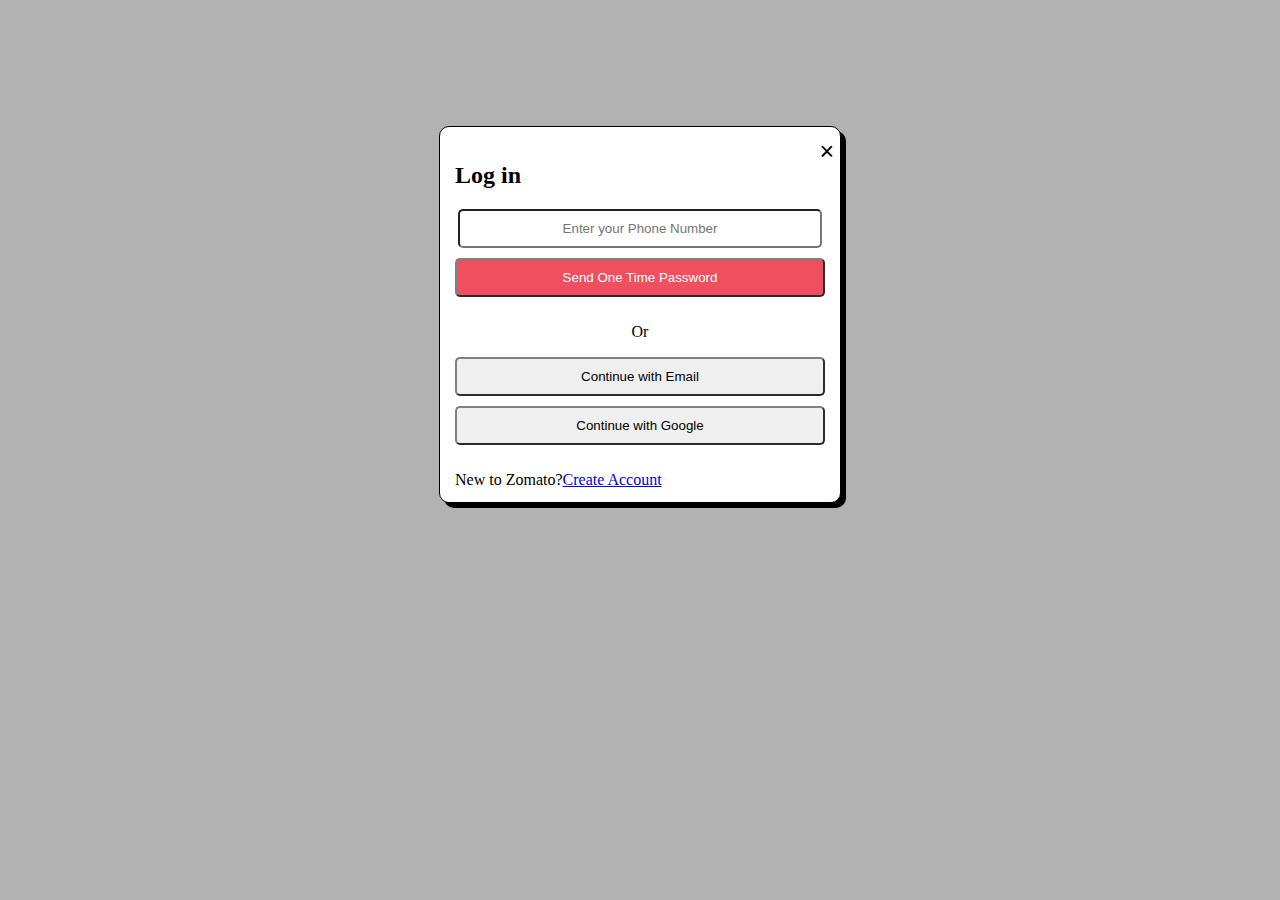
<file: html/log_in.html>
<!DOCTYPE html>
<html lang="en">
<head>
    <meta charset="UTF-8">
    <meta http-equiv="X-UA-Compatible" content="IE=edge">
    <meta name="viewport" content="width=device-width, initial-scale=1.0">
    <title>Zomato Log in</title>
    <link rel="icon" href="/images/logo_zomato.png" type="image/x-icon" />
    <link
      href="/css/login.css"
      rel="stylesheet"
      media="screen"
      type="text/css"
    />
</head>
<body>

    <div class="container">
    <div class="login_popup">
        <div class="cb">
            <a href="/index.html">
          <button class="close_button">&times;</button>
        </a>
        </div>
        <div class="form">
          <h2>Log in</h2>
          <div class="form_element">
            <input
              class="phone_number"
              type="text"
              type="text"
              inputmode="numeric"
              id="phone_number"
              placeholder="Enter your Phone Number"
            />
            <button class="otp_button">Send One Time Password</button>
            <p class="or">Or</p>
            <button class="email_button">Continue with Email</button>
            <button class="google_button">Continue with Google</button>
            <p class="new_user">New to Zomato?<a href="/html/sign_up.html">Create Account</a></p>
          </div>
        </div>
      </div>
    </div>
</body>
</html>
</file>
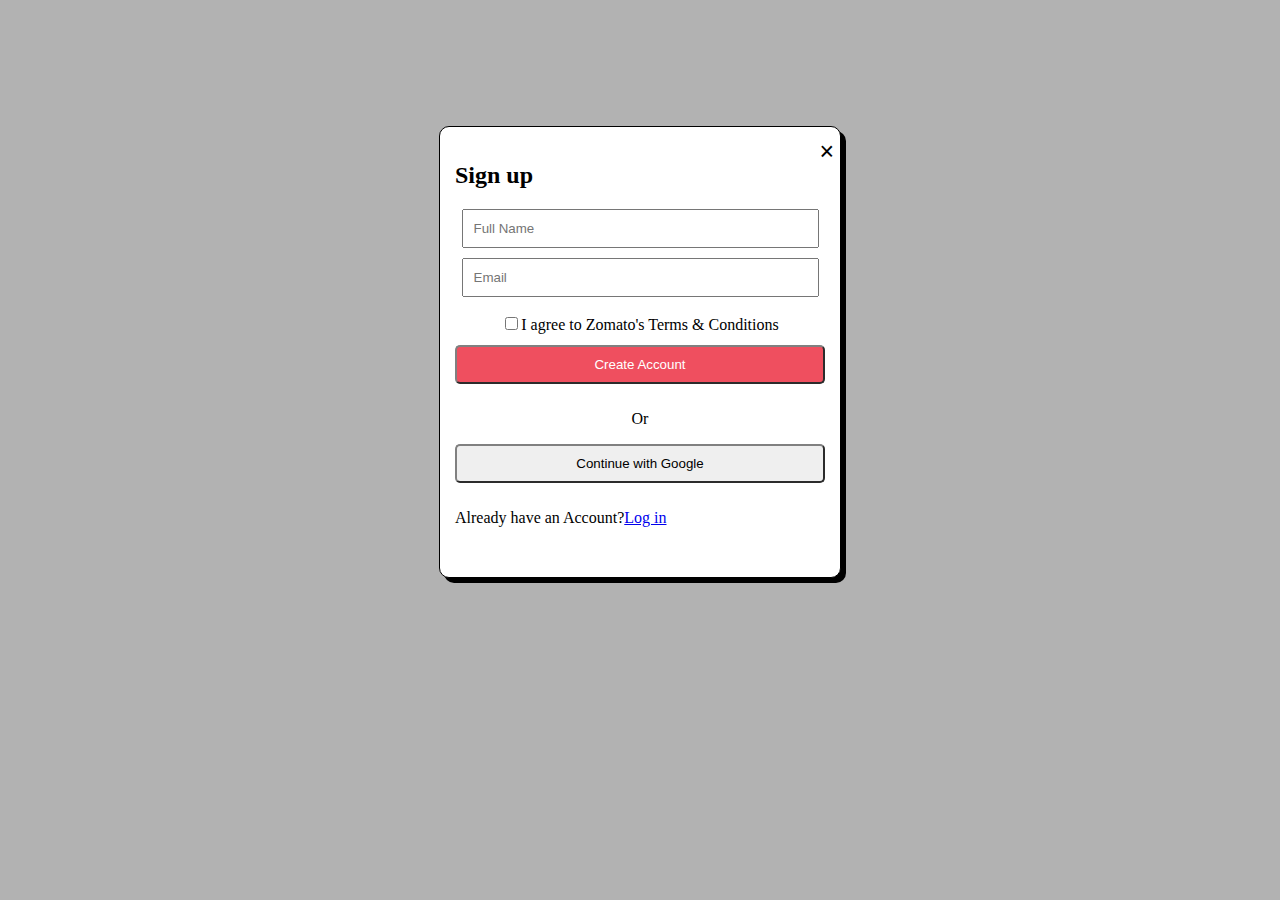
<file: html/sign_up.html>
<!DOCTYPE html>
<html lang="en">
<head>
    <meta charset="UTF-8">
    <meta http-equiv="X-UA-Compatible" content="IE=edge">
    <meta name="viewport" content="width=device-width, initial-scale=1.0">
    <title>Zomato Sign Up</title>
    <link rel="icon" href="/images/logo_zomato.png" type="image/x-icon" />
    <link
      href="/css/sign_up.css"
      rel="stylesheet"
      media="screen"
      type="text/css"
    />
</head>
<body>
    <div class="container">
    <div class="signup_popup">
        <div class="cb">
        <!-- <a href="/index.html"> -->
          <button class="close_button" onclick="history.back()">&times;</button>
        <!-- </a> -->
        </div>
        <div class="form1">
          <h2>Sign up</h2>
          <div class="form_element1">
            <input class="full_name" type="text" inputmode="text" placeholder="Full Name"><br>
            <input class="email" type="text" inputmode="text" placeholder="Email"><br>
            <input class="check_tc"  type="checkbox" style="cursor: pointer;">I agree to Zomato's Terms & Conditions<br> 
            <button class="ca_button">Create Account</button>
            <p class="or">Or</p>
            <button class="google_button">Continue with Google</button>
            <p class="already_user">Already have an Account?<a href="/html/log_in.html">Log in</a></p>
          </div>
        </div>
      </div>
    </div>
</body>
</html>
</file>
<file: css/login.css>
body{
    background-color: rgba(0, 0, 0, 0.3) ;
}
.container{
    display: flex;
    align-items: center;
    justify-content: center;
    margin-top:10%;
}
.login_popup{
    background-color: rgba(0,0,0,0.3);
    text-align: center;
    /* margin: 0% 0% 0% 33%; */
    height: 375px;
    width: 400px;
    max-width: 100vw;
    max-height: 100vh;
    background-color: #fff;
    border-radius: 10px;
    border: 1px solid black;
    box-shadow:  5px 5px 0px 0px;
    
  }
  .close_button {
    float: right;
    border: none;
    background: none;
    margin-top: 9px;
    font-size: 25px;
    cursor: pointer;
  }
  h2 {
    text-align: left;
    margin-top: 20px;
    padding-top: 15px;
  }
  .form {
    margin: 0px 15px 0px 15px;
    padding-top: 0px;
    /* border: 1px solid black; */
  }
  
  .phone_number{
    width:340px;
    padding:10px 10px 10px 10px;
    margin-bottom: 10px;
    border-radius: 5px;
    text-align: center;
  }
  .otp_button,.email_button,.google_button{
    width:100%;
    margin-bottom: 10px;
    padding:10px 10px 10px 10px;
    border-radius: 5px;
    border-color: grey; 
    cursor: pointer;
  }
  .otp_button{
    background-color:rgb(239, 79, 95);
    color :white;
    
  }
  .new_user{
    text-align: left;
    text-decoration: none;
  }
</file>
<file: css/sign_up.css>
body{
    background-color: rgba(0, 0, 0, 0.3) ;
}
.container{
    display: flex;
    align-items: center;
    justify-content: center;
    margin-top:10%;
    /* background-color: rgba(0, 0, 0, 0.3); */
}
.signup_popup {
  text-align: center;

  height: 450px;
  width: 400px;
  max-width: 100vw;
  max-height: 100vh;
  background-color: #fff;
  border-radius: 10px;
  border: 1px solid black;
  box-shadow: 5px 5px 0px 0px;
  /* display: none; */
}
.close_button {
  float: right;
  border: none;
  background: none;
  margin-top: 9px;
  font-size: 25px;
  cursor: pointer;
}
.ca_button {
  background-color: rgb(239, 79, 95);
  color: white;

}
.full_name,
.email {
  width: 90%;
  margin-bottom: 10px;
  padding: 10px 10px 10px 10px;
}
.ca_button,
.google_button {
  width: 100%;
  margin-bottom: 10px;
  padding: 10px 10px 10px 10px;
  border-radius: 5px;
  border-color: grey;
  cursor: pointer;
}
.already_user {
  text-align: left;
}
h2 {
  text-align: left;
  margin-top: 20px;
  padding-top: 15px;
}
.form,
.form1 {
  margin: 0px 15px 0px 15px;
  padding-top: 0px;
  /* border: 1px solid black; */
}
.check_tc {
  margin-top: 10px;
  margin-bottom: 15px;
  text-align: left;
}
</file>
